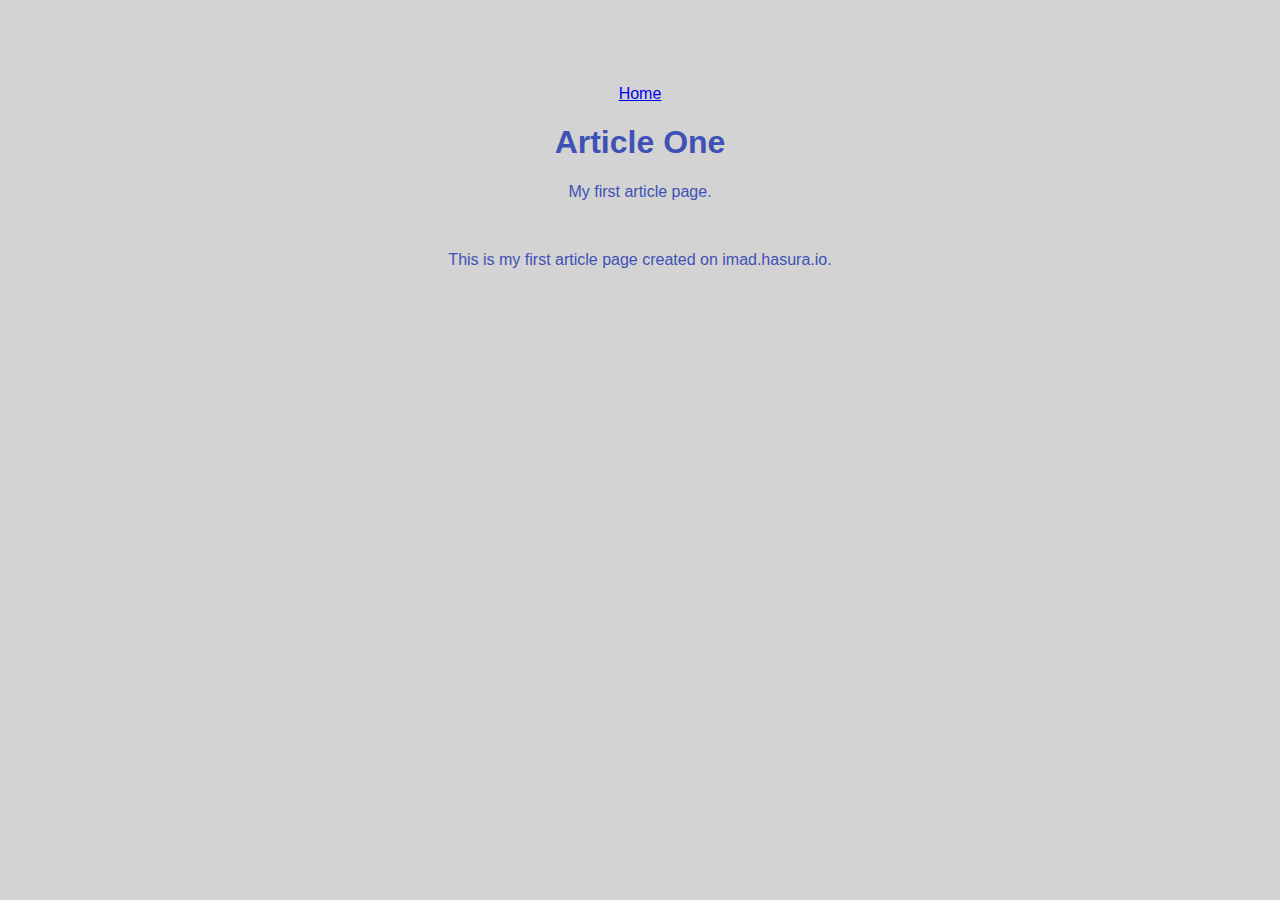
<file: ui/article-one.html>
<!DOCTYPE html>
<html>
    <head>
        <title>Article One| Sahil Kumar</title>
        <meta name="viewreport" content="width=device-width, initial-scale=1"/>
        <link href="/ui/style.css" rel="stylesheet" />
    </head>
    <body>
        <div class="container">
        <div>
            <a href="/">Home</a>
        </div>
        <h1>Article One</h1>
        <div>
            <p>My first article page.</p>
        </div>
        <br>
        <p>
            This is my first article page created on imad.hasura.io.
        </p>
        </div>
    </body>
</html>
</file>
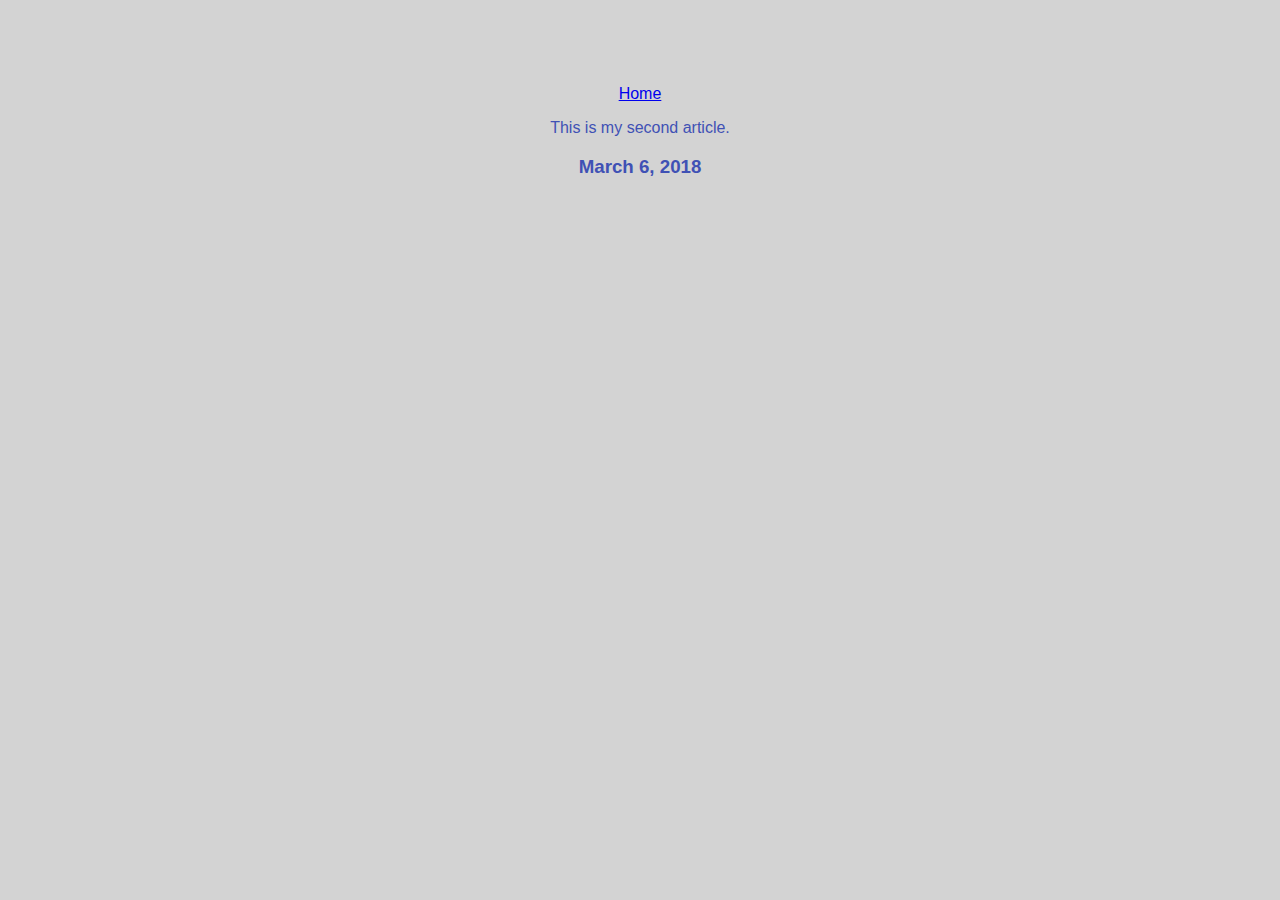
<file: ui/article-two.html>
<!DOCTYPE html>
<html>
    <head>
        <title>Article two| Sahil Kumar</title>
        <link href="/ui/style.css" rel="stylesheet" />
    </head>
    <body>
        <div class="container">
            <div>
                <a href="/">Home</a>
            </div>
            <div>
                <p> This is my second article.</p>
            </div>
            <div>
                <h3>March 6, 2018</h3>
            </div>
        </div>
    </body>
</html>
</file>
<file: ui/style.css>
body {
    font-family: sans-serif;
    background-color: lightgrey;
    margin-top: 75px;
}

.center {
    text-align: center;
}

.text-big {
    font-size: 300%;
}

.bold {
    font-weight: bold;
}

.img-medium {
    height: 200px;
}

.container
{
    
    color: #3F51B5;
    padding: 10px;
    padding-left: 20px;
    padding-right: 20px;
    text-align: center;
    margin-top: 10px;
}
</file>
